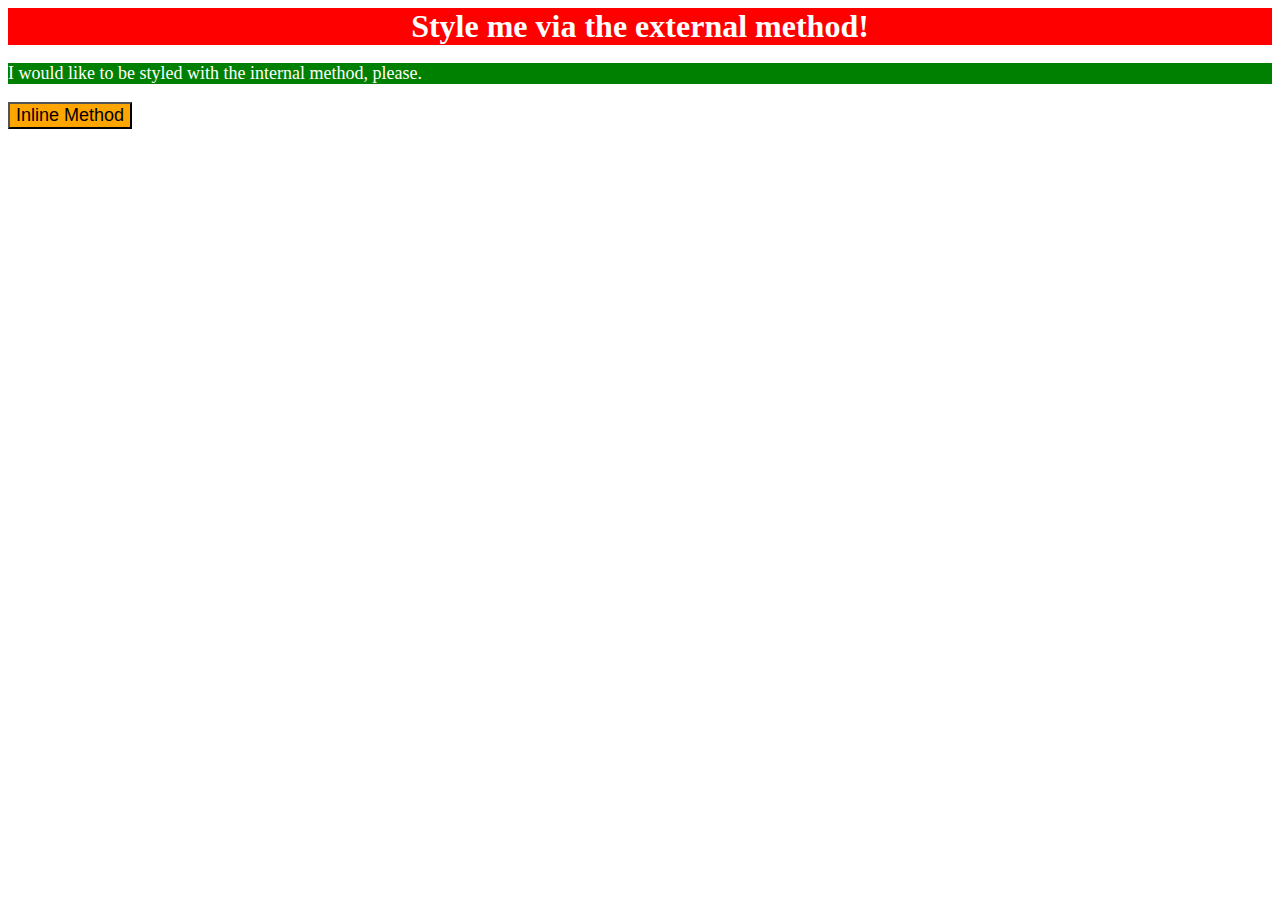
<file: foundations/intro-to-css/01-css-methods/index.html>
<!DOCTYPE html>
<html lang="en">
  <head>
    <meta charset="UTF-8">
    <meta http-equiv="X-UA-Compatible" content="IE=edge">
    <meta name="viewport" content="width=device-width, initial-scale=1.0">
    <title>Methods for Adding CSS</title>
    <link rel="stylesheet" href="styles.css">
    <style>
      p {
        background-color: green;
        color: white;
        font-size: 18px
      }
    </style>
  </head>
  <body>
    <div>Style me via the external method!</div>
    <p>I would like to be styled with the internal method, please.</p>
    <button style="background-color: orange; font-size: 18px">Inline Method</button>
  </body>
</html>
</file>
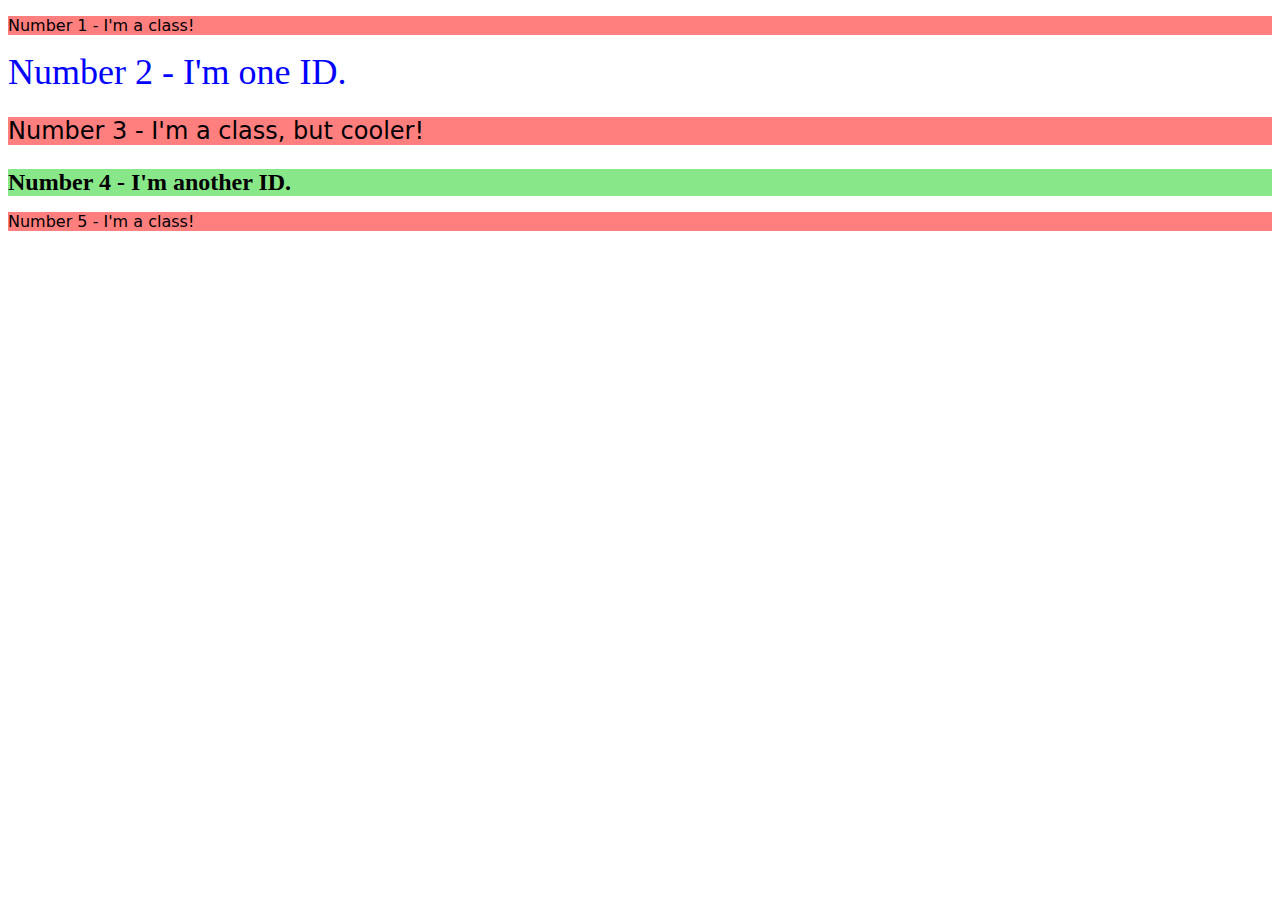
<file: foundations/intro-to-css/02-class-id-selectors/index.html>
<!DOCTYPE html>
<html lang="en">
  <head>
    <meta charset="UTF-8">
    <meta http-equiv="X-UA-Compatible" content="IE=edge">
    <meta name="viewport" content="width=device-width, initial-scale=1.0">
    <title>Class and ID Selectors</title>
    <link rel="stylesheet" href="style.css">
  </head>
  <body>
    <p class="odd">Number 1 - I'm a class!</p>
    <div id="blue">Number 2 - I'm one ID.</div>
    <p class="odd bold">Number 3 - I'm a class, but cooler!</p>
    <div id="row4" class="bold">Number 4 - I'm another ID.</div>
    <p class="odd">Number 5 - I'm a class!</p>
  </body>
</html>
</file>
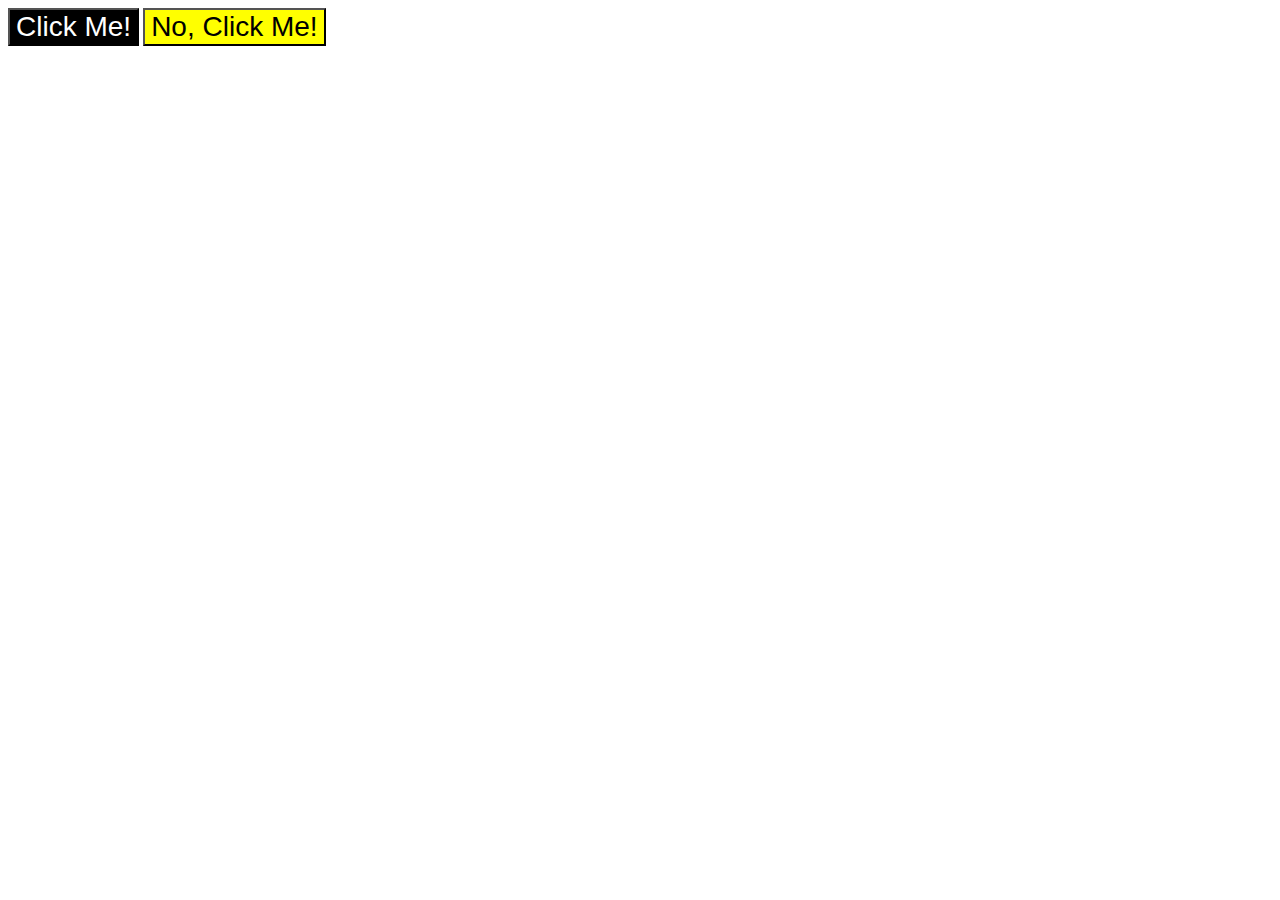
<file: foundations/intro-to-css/03-grouping-selectors/index.html>
<!DOCTYPE html>
<html lang="en">
  <head>
    <meta charset="UTF-8">
    <meta http-equiv="X-UA-Compatible" content="IE=edge">
    <meta name="viewport" content="width=device-width, initial-scale=1.0">
    <title>Grouping Selectors</title>
    <link rel="stylesheet" href="style.css">
  </head>
  <body>
    <button class="button1">Click Me!</button>
    <button class="button2">No, Click Me!</button>
  </body>
</html>
</file>
<file: foundations/intro-to-css/01-css-methods/styles.css>
div {
    color: white;
    background-color: red;
    font-size: 32px;
    font-weight: bold;
    text-align: center
}
</file>
<file: foundations/intro-to-css/02-class-id-selectors/style.css>
.odd {
    background-color: #FF7F7F;
    font-family: "Verdana", "DejaVu Sans", sans-serif
}

.bold {
    font-size: 24px
}

#blue {
    color: rgb(0, 0, 255);
    font-size: 36px
}

#row4 {
    background-color: hsl(120, 66%, 72%);
    font-weight: bold
}
</file>
<file: foundations/intro-to-css/03-grouping-selectors/style.css>
.button1,
.button2 {
    font-size: 28px;
    font-family: "Helvetica", "Times New Roman", sans-serif
}

.button1 {
    background-color:black;
    color: white
}

.button2 {
    background-color: rgb(255,255,0)
}
</file>
